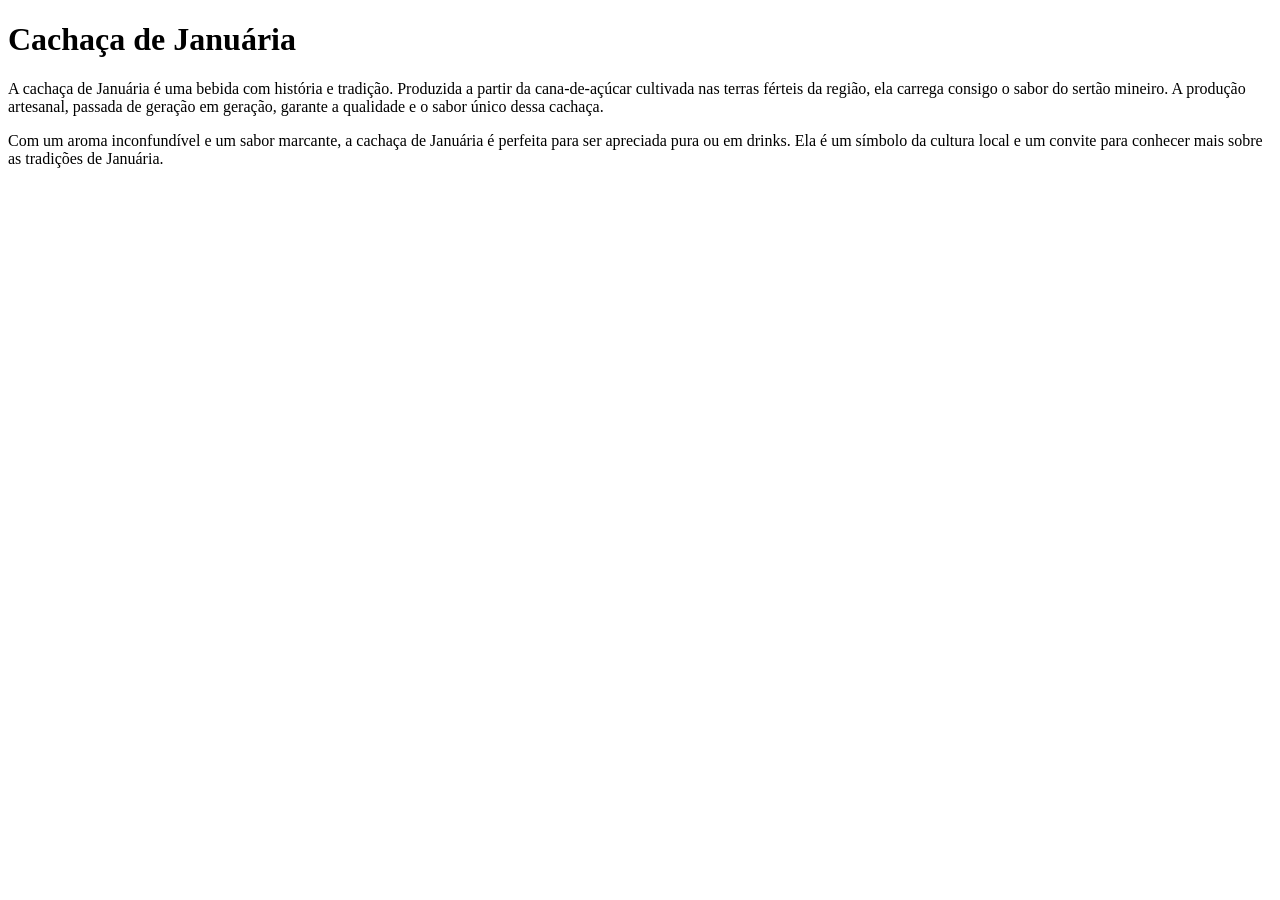
<file: src/pages/cachaca-januaria.html>
<!DOCTYPE html>
<html lang="en">
<head>
    <meta charset="UTF-8">
    <meta name="viewport" content="width=device-width, initial-scale=1.0">
    <title>Cachaça de Januária</title>
</head>
<body>
    <h1>Cachaça de Januária</h1>
    <p>A cachaça de Januária é uma bebida com história e tradição. Produzida a partir da cana-de-açúcar cultivada nas terras férteis da região, ela carrega consigo o sabor do sertão mineiro. A produção artesanal, passada de geração em geração, garante a qualidade e o sabor único dessa cachaça.</p>
    <p>Com um aroma inconfundível e um sabor marcante, a cachaça de Januária é perfeita para ser apreciada pura ou em drinks. Ela é um símbolo da cultura local e um convite para conhecer mais sobre as tradições de Januária.</p>
</body>
</html>
</file>
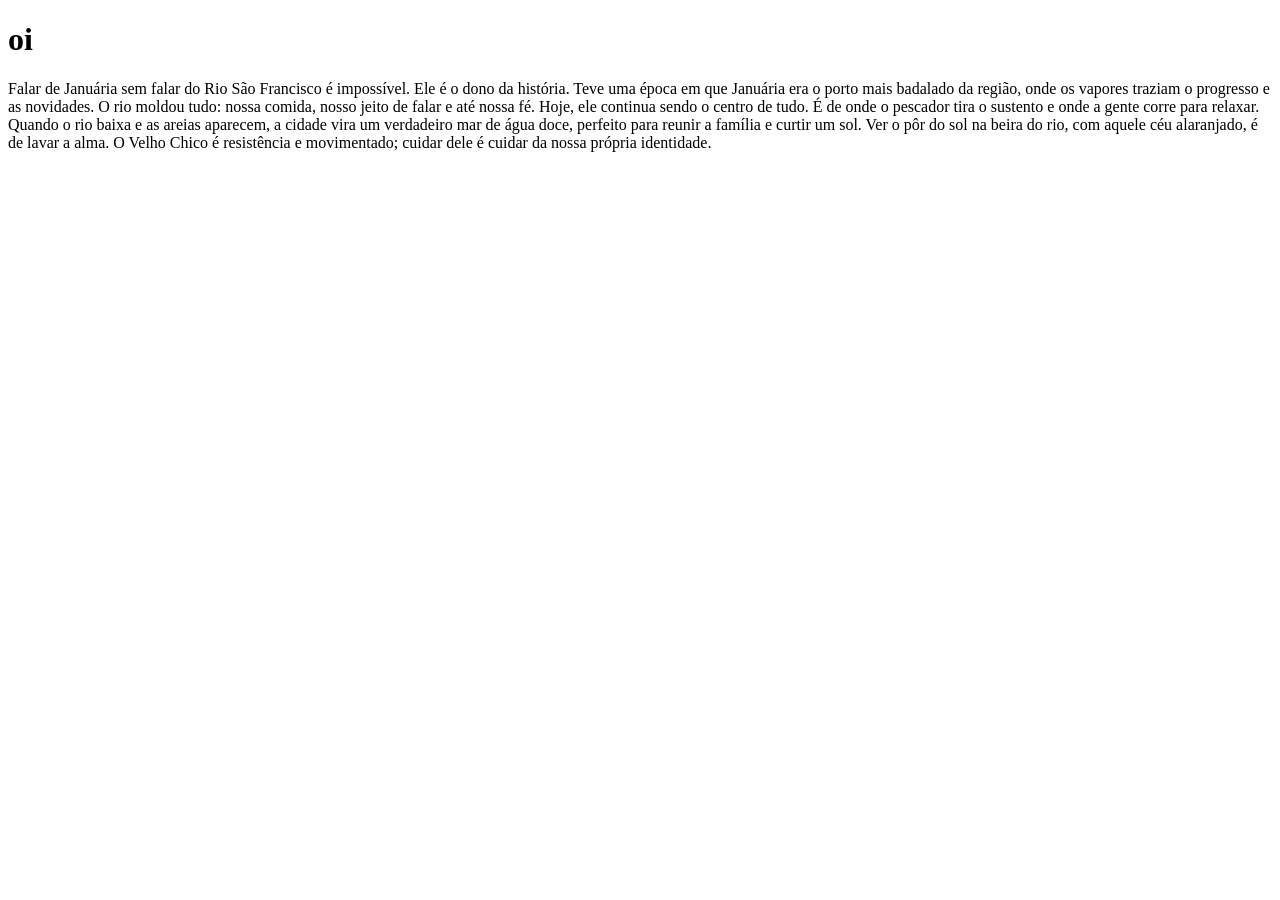
<file: src/pages/rio-sao-francisco.html>
<!DOCTYPE html>
<html lang="en">
<head>
    <meta charset="UTF-8">
    <meta name="viewport" content="width=device-width, initial-scale=1.0">
    <title>Document</title>
</head>
<body>
    <h1>oi</h1>
    <p>Falar de Januária sem falar do Rio São Francisco é impossível. Ele é o dono da história. Teve uma época em que Januária era o porto mais badalado da região, onde os vapores traziam o progresso e as novidades. O rio moldou tudo: nossa comida, nosso jeito de falar e até nossa fé. Hoje, ele continua sendo o centro de tudo. É de onde o pescador tira o sustento e onde a gente corre para relaxar. Quando o rio baixa e as areias aparecem, a cidade vira um verdadeiro mar de água doce, perfeito para reunir a família e curtir um sol. Ver o pôr do sol na beira do rio, com aquele céu alaranjado, é de lavar a alma. O Velho Chico é resistência e movimentado; cuidar dele é cuidar da nossa própria identidade.</p>
</body>
</html>
</file>
